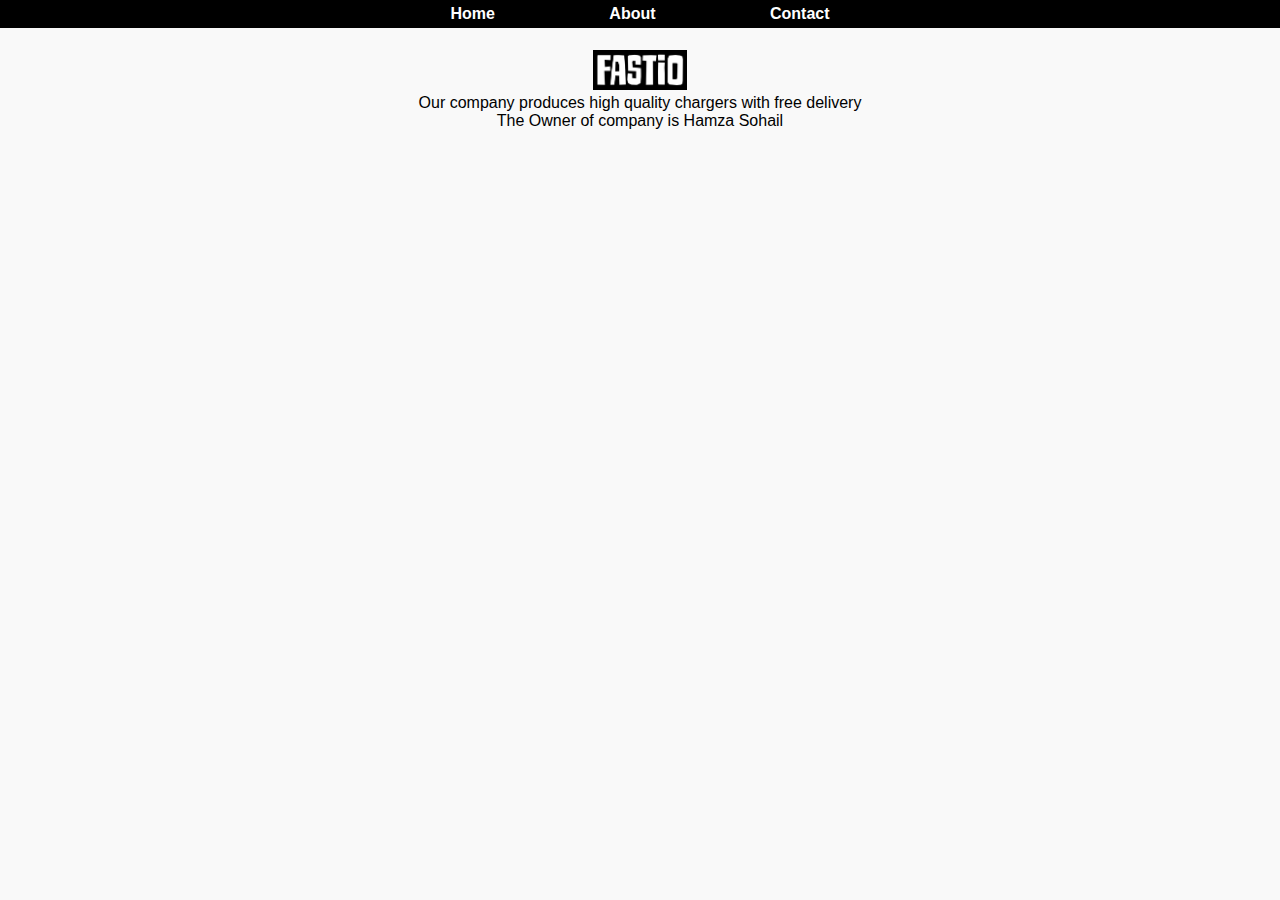
<file: index.html>
<!DOCTYPE html>
<html lang="en">
<head>
    <meta charset="UTF-8">
    <meta name="viewport" content="width=device-width, initial-scale=1.0">
    <title>Document</title>
    <link rel="stylesheet" href="styles.css">
</head>
<body>
    <div>
       
   
    <nav>
        <a href="index.html">Home</a>
        <a href="about.html">About</a>
        <a href="contact.html">Contact</a>
    </nav>
</div>
    <header>
       
        
        <div>
            <img src="logo.png" alt="Logo" class="logo">
        </div>
        <p>Our company produces high quality chargers with free delivery </p>
        <p>The Owner of company is Hamza Sohail</p>
        
    </header>
</body>
</html>
</file>
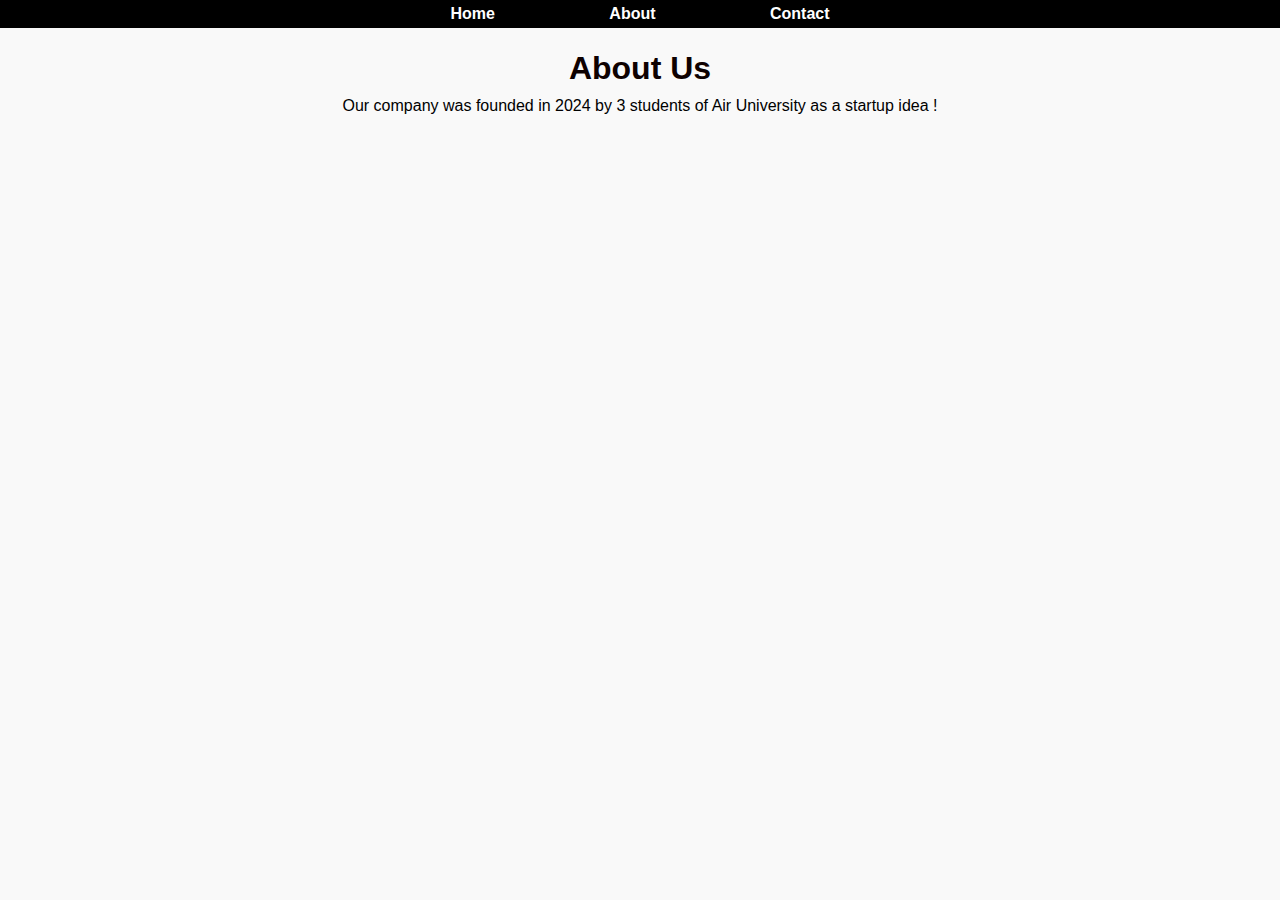
<file: about.html>
<!DOCTYPE html>
<html lang="en">
<head>
    <meta charset="UTF-8">
    <meta name="viewport" content="width=device-width, initial-scale=1.0">
    <title>About Us</title>
    <link rel="stylesheet" href="styles.css">
</head>
<body>
    <nav>
        <a href="index.html">Home</a>
        <a href="about.html">About</a>
        <a href="contact.html">Contact</a>
    </nav>

    <header>
        <h1>About Us</h1>
        <p>Our company was founded in 2024 by 3 students of Air University as a startup idea !</p>
    </header>
</body>
</html>
</file>
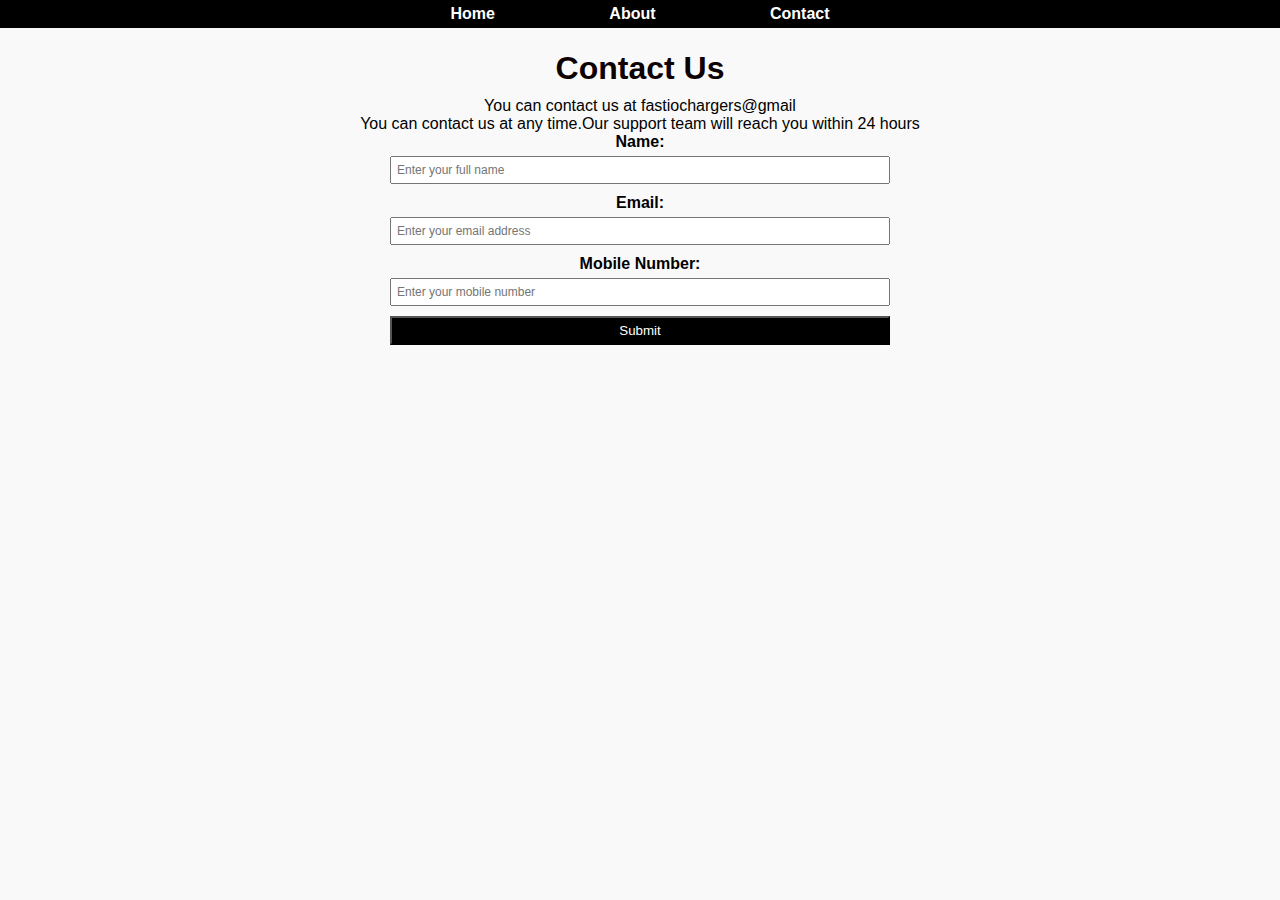
<file: contact.html>
<!DOCTYPE html>
<html lang="en">

<head>
    <meta charset="UTF-8">
    <meta name="viewport" content="width=device-width, initial-scale=1.0">
    <title>Contact Us</title>
    <link rel="stylesheet" href="styles.css">
</head>

<body>
    <nav>
        <a href="index.html">Home</a>
        <a href="about.html">About</a>
        <a href="contact.html">Contact</a>
    </nav>

    <header>
        <h1>Contact Us</h1>

        <p>You can contact us at fastiochargers@gmail</p>
        <p>You can contact us at any time.Our support team will reach you within 24 hours</p>
        
            <form action="#" method="post" class="contact-form">
                <label for="name">Name:</label>
                <input type="text" id="name" name="name" placeholder="Enter your full name" required>
    
                <label for="email">Email:</label>
                <input type="email" id="email" name="email" placeholder="Enter your email address" required>
    
                <label for="mobile">Mobile Number:</label>
                <input type="tel" id="mobile" name="mobile" placeholder="Enter your mobile number" required>
    
                <button type="submit">Submit</button>
            </form>
        
    </header>
</body>

</html>
</file>
<file: styles.css>
* {
    margin: 0;
    padding: 0;
    box-sizing: border-box;
}

body {
    font-family: Arial, sans-serif;
   
    background-color: #f9f9f9;
    color: #000000;
    margin: 0;
    padding: 0;
}

nav {
    background-color: #000000;
    color: #fff;
    padding: 5px;

    text-align: center;
}

nav a {
    color: #fff;
    text-decoration: none;
    margin: 15px 55px;
    font-weight: bold;
}

nav a:hover {
    color: #e1880a;
}

header {
    text-align: center;
    padding: 22px 3px;
}

h1 {
    color: #0e0101;
    margin-bottom: 10px;
}
.logo {
    height: 40px; 
   

   
}
form {
    max-width: 500px;
    margin: 0 auto;
   
    background-color: #f9f9f9;
   
    border-radius: 8px;
}



.contact-form {
    display: flex;
    flex-direction: column;
}

.contact-form label {
    margin-bottom: 5px;
    font-weight: bold;
}

.contact-form input {
    padding: 5px;
    margin-bottom: 10px;
    
  
   
    font-size: 12px;
}



button {
    background-color: #000000;
    color: #fff;
    padding: 5px;
   
    
}

button:hover {
    background-color: #555;
}
</file>
